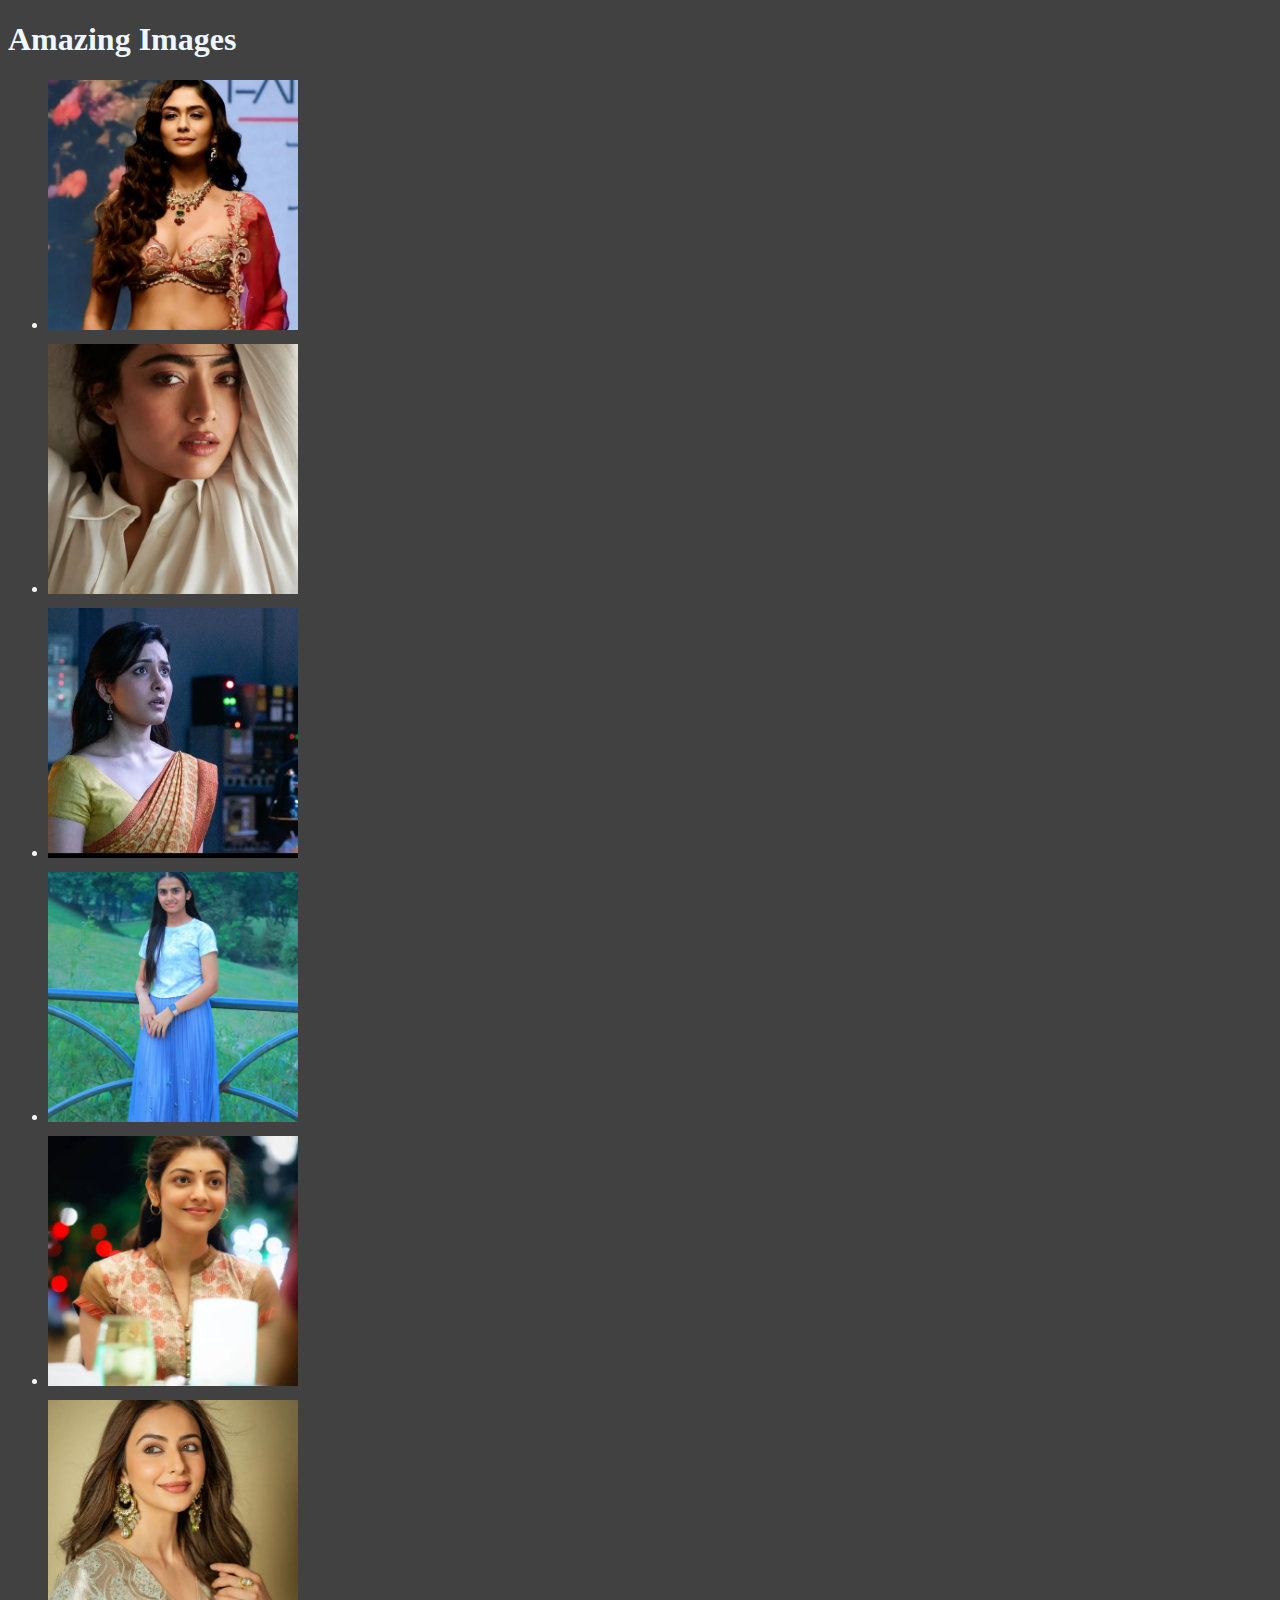
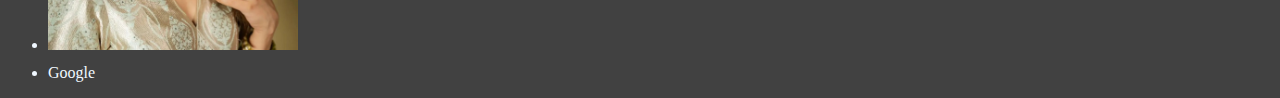
<file: Events/index.html>
<!DOCTYPE html>
<html lang="en">
<head>
    <meta charset="UTF-8">
    <meta name="viewport" content="width=device-width, initial-scale=1.0">
    <title>Events</title>
    <style>
        body{
            min-height: 100vh;
            width: 100%;
        }
        li{
        margin: 10px 0;
           
        }
        img{
            object-fit: cover;
        }
    </style>
    
</head>
<body style="background-color: #414141; color:aliceblue">
    <h1>Amazing Images</h1>
    <div>
        <ul id="images">
            <li><img width="250px" height="250px" id="mrunal" src="assets/Mrunal.jpg" alt="mrunal"></li>
            <li><img width="250px" height="250px" id="rashmika" src="assets/Rashmika.jpg" alt="rashmika"></li>
            <li><img width="250px" height="250px" id="raashi" src="assets/Raashi.jpg" alt="raashi"></li>
            <li><img width="250px" height="250px" id="sajja" src="assets/Sajja.jpg" alt="sajja"></li>
            <li><img width="250px" height="250px" id="kajal" src="assets/Kajal.jpg" alt="kajal"></li>
            <li><img width="250px" height="250px" id="rakul" src="assets/Rakul.jpg" alt="rakul"></li>
            <li><a id="google" style="color: aliceblue; text-decoration: none;" href="https://www.google.com">Google</a></li>
        </ul>
    </div>
    
<script src="script.js"></script>
</body>
</html>
</file>
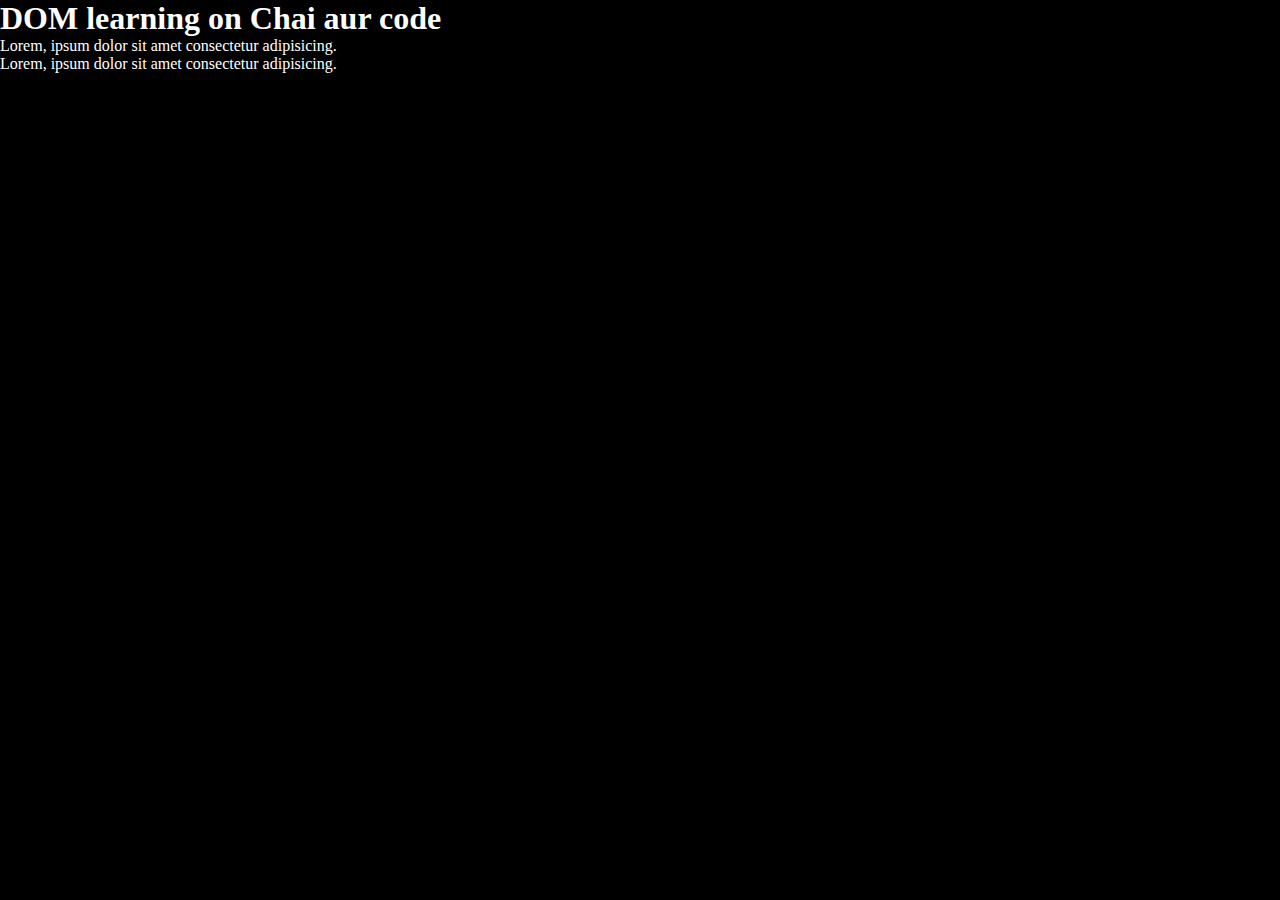
<file: DOM/01/index.html>
<!DOCTYPE html>
<html lang="en">
<head>
    <meta charset="UTF-8">
    <meta name="viewport" content="width=device-width, initial-scale=1.0">
    <title>DOM learning</title>
    <link rel="stylesheet" href="style.css">
</head>
<body>
    <div class="bg-black">
        <h1 id="heading">DOM learning on Chai aur code <span style="display:none">test text</span></h1>
        <p class="para">Lorem, ipsum dolor sit amet consectetur adipisicing.</p>
        <p class="para">Lorem, ipsum dolor sit amet consectetur adipisicing.</p>
    </div>

    <script src="script.js"></script>
</body>
</html>
</file>
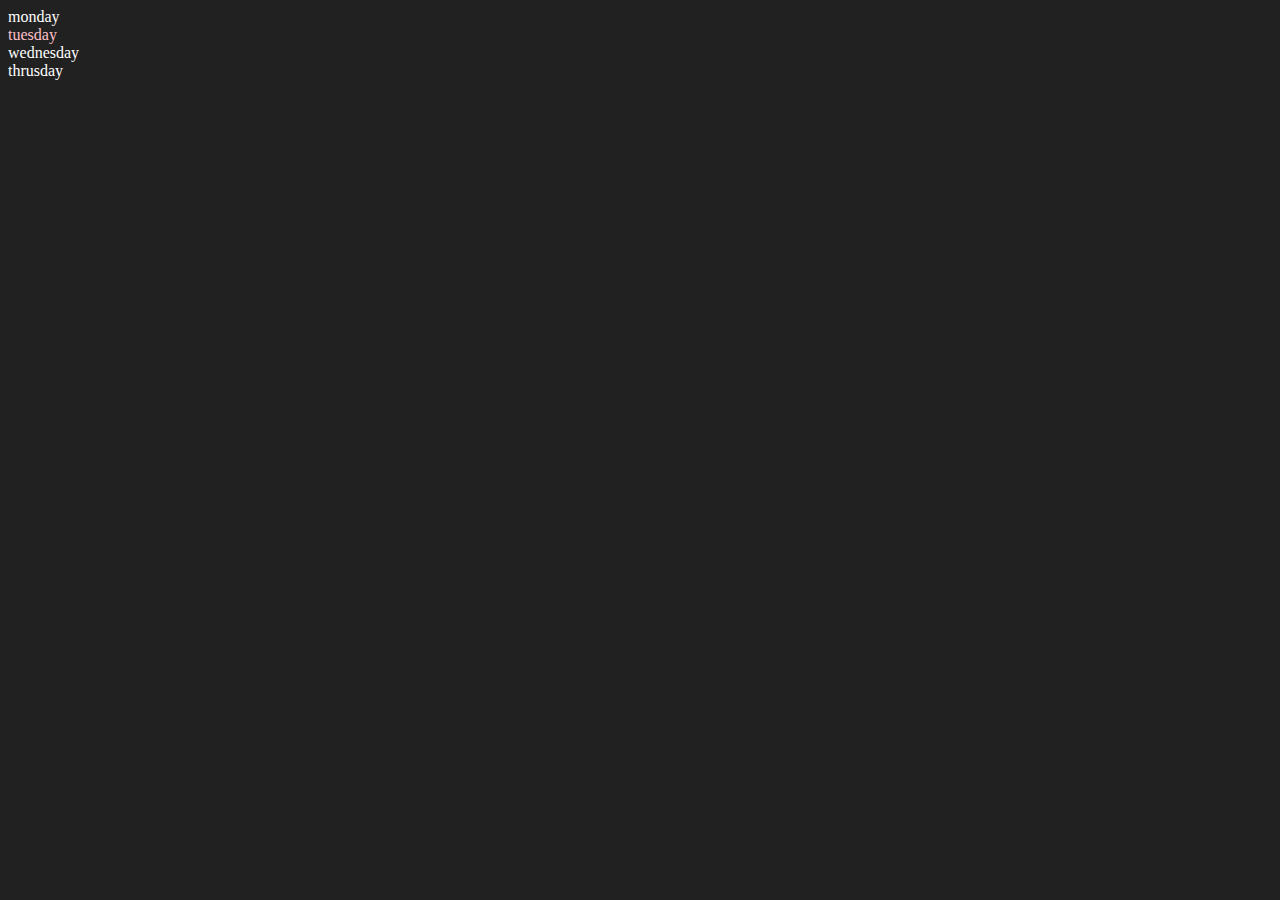
<file: DOM/02/index.html>
<!DOCTYPE html>
<html lang="en">
<head>
    <meta charset="UTF-8">
    <meta name="viewport" content="width=device-width, initial-scale=1.0">
    <title>Beta Beti</title>
    <link rel="stylesheet" href="style.css">
</head>
<body>
    <div class="parent">
        <!-- comment -->
        <div class="day">monday</div>
        <div class="day">tuesday</div>
        <div class="day">wednesday</div>
        <div class="day">thrusday</div>
    </div>
    <script src="script.js"></script>
</body>
</html>
</file>
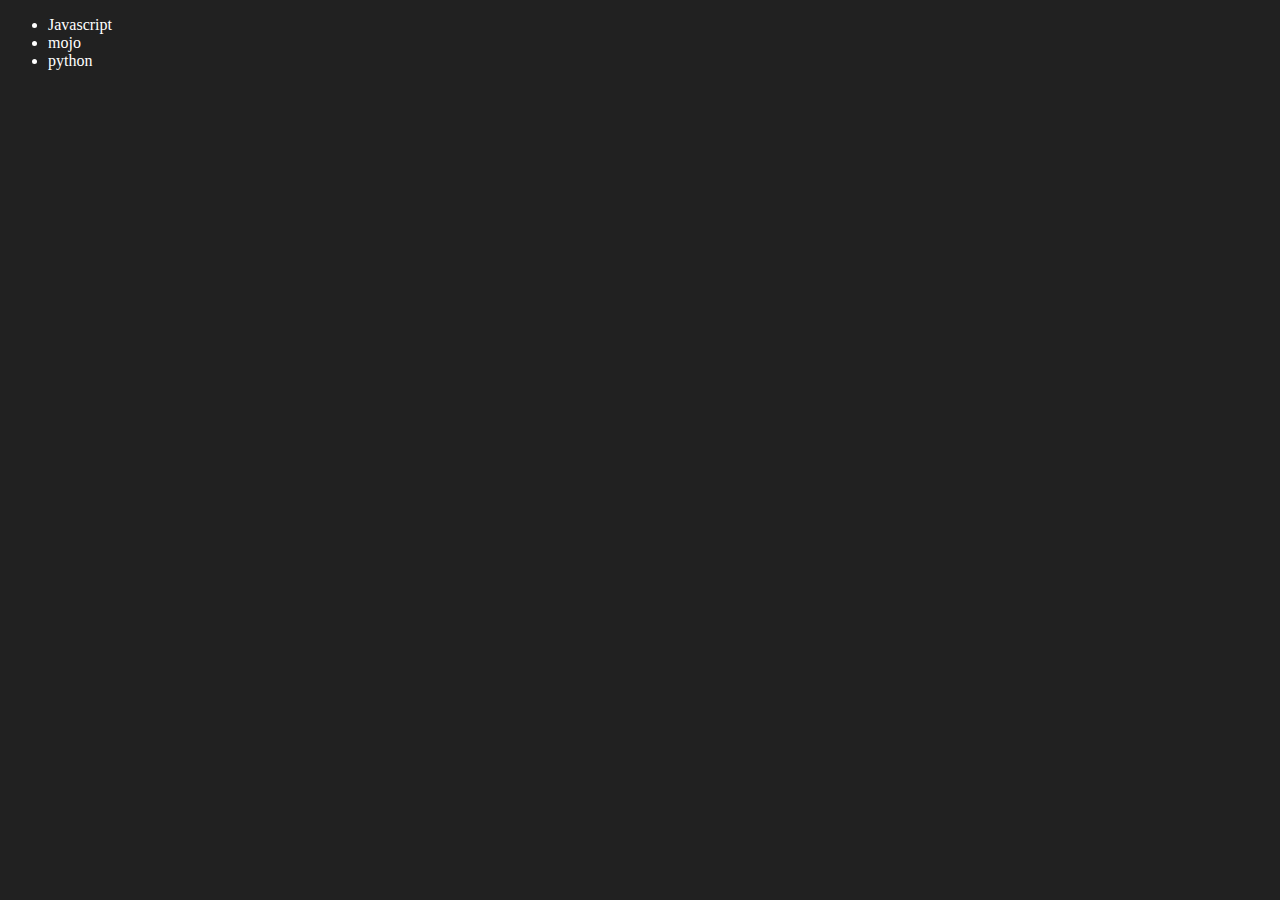
<file: DOM/04/index.html>
<!DOCTYPE html>
<html lang="en">
<head>
    <meta charset="UTF-8">
    <meta name="viewport" content="width=device-width, initial-scale=1.0">
    <title>Document</title>
    <link rel="stylesheet" href="style.css">
</head>
<body>
    <ul class="language">
        <li>Javascript</li>
    </ul>
    <script src="script.js"></script>
</body>
</html>
</file>
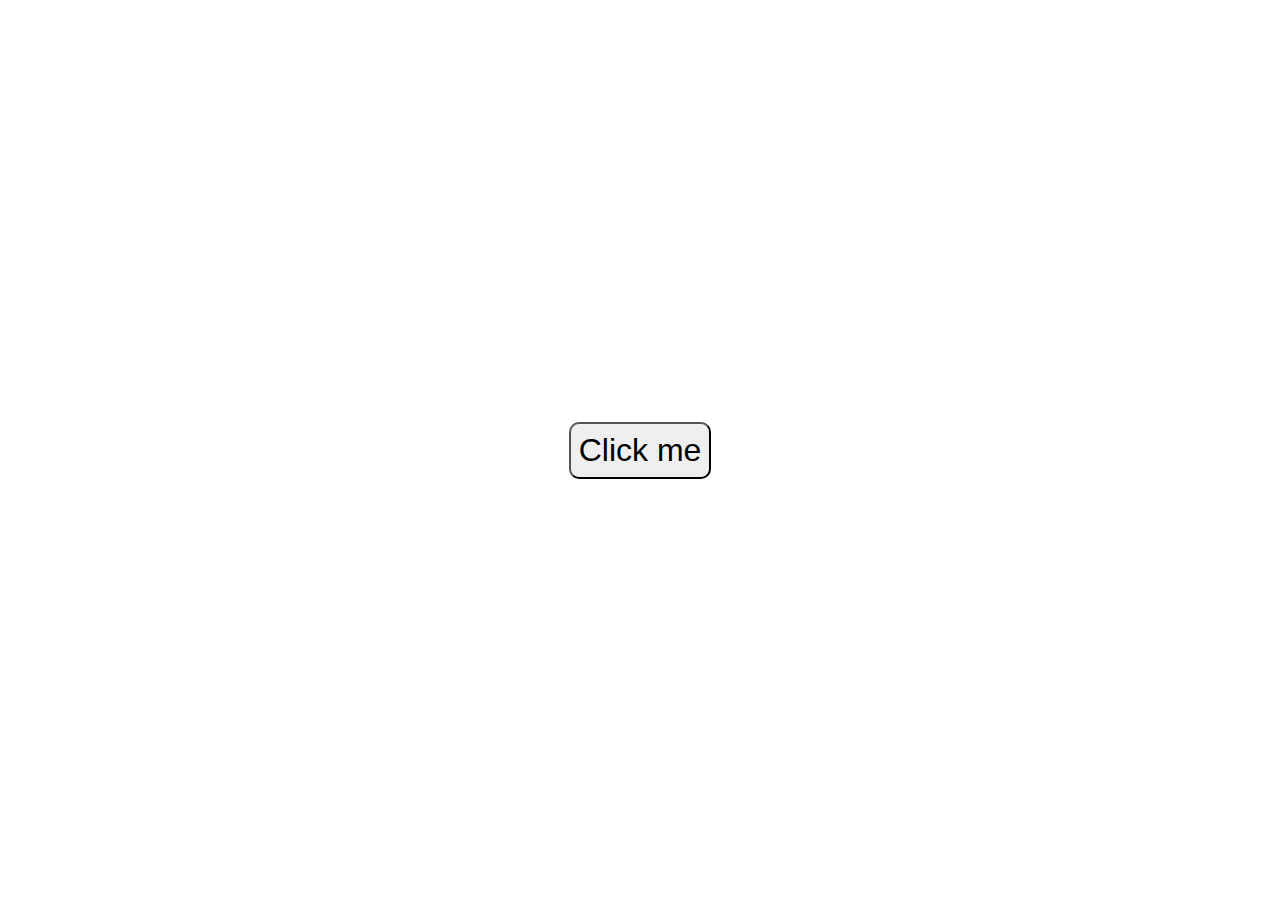
<file: Projects/New folder/index.html>
<!DOCTYPE html>
<html lang="en">
<head>
    <meta charset="UTF-8">
    <meta name="viewport" content="width=device-width, initial-scale=1.0">
    <title>Document</title>
    <link rel="stylesheet" href="style.css">
</head>
<body>
    <div id="main">
        <div><button id="btn">Click me</button></div>
    </div>
    <script src="script.js"></script>
</body>
</html>
</file>
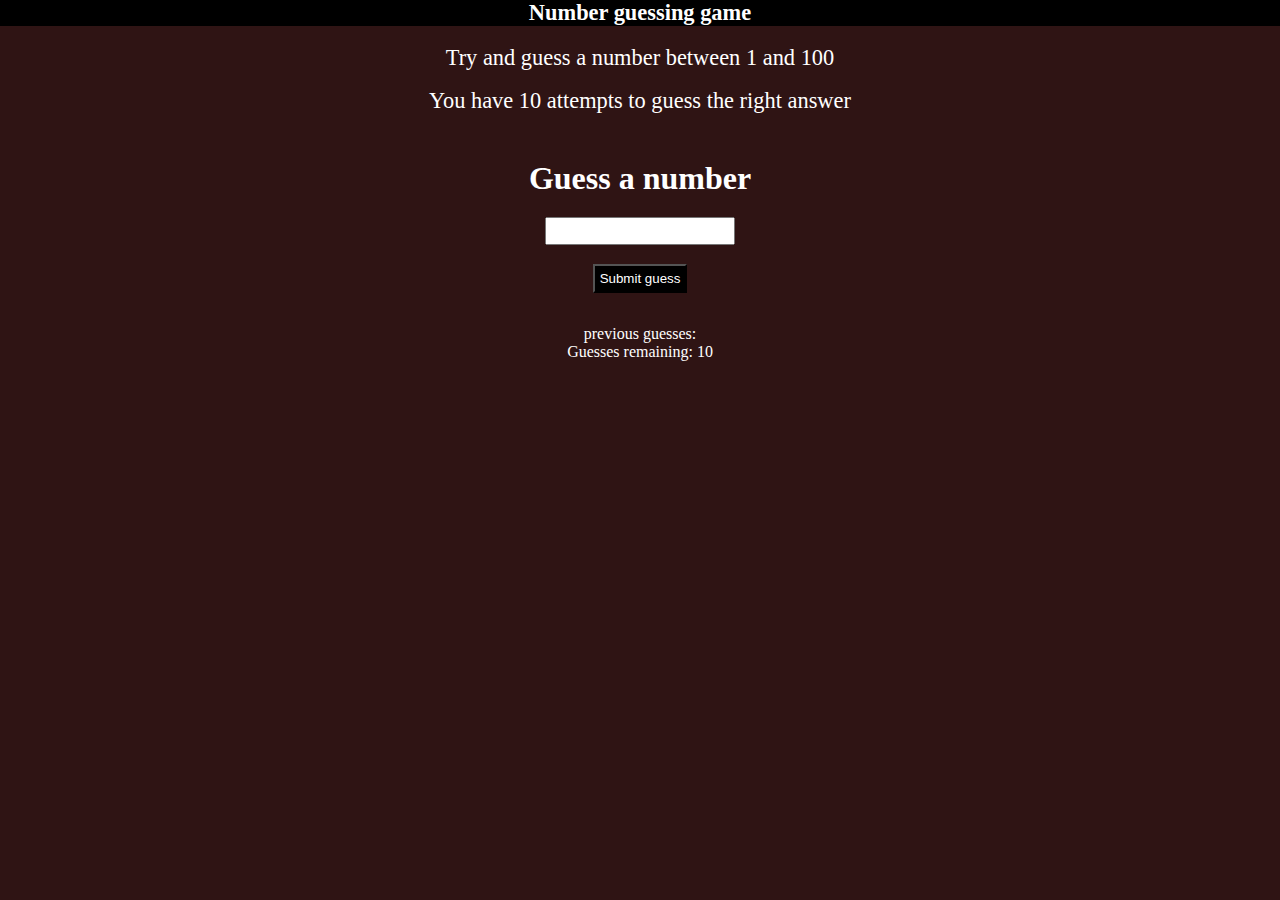
<file: Projects/project_four/index.html>
<!DOCTYPE html>
<html lang="en">
  <head>
    <meta charset="UTF-8" />
    <meta name="viewport" content="width=device-width, initial-scale=1.0" />
    <title>Document</title>
    <link rel="stylesheet" href="style.css" />
  </head>
  <body>
    <div id="main">
      <div id="nav">Number guessing game</div>
      <p>Try and guess a number between 1 and 100</p>
      <p>You have 10 attempts to guess the right answer</p>
      <div class="center">
        <form class="userarea">
          <h1>Guess a number</h1>
          <input id="inputField" type="text" />
          <input
            id="submit"
            type="submit"
            value="Submit guess"
            id="submitbtn"
          />
        </form>
      </div>
      <div id="messagebox"></div>

      <div>previous guesses: <span id="prevguess"></span></div>
      <div>Guesses remaining: <span id="remaining">10</span></div>
      <div id="loworhigh"></div>
    </div>
    <script src="script.js"></script>
  </body>
</html>
</file>
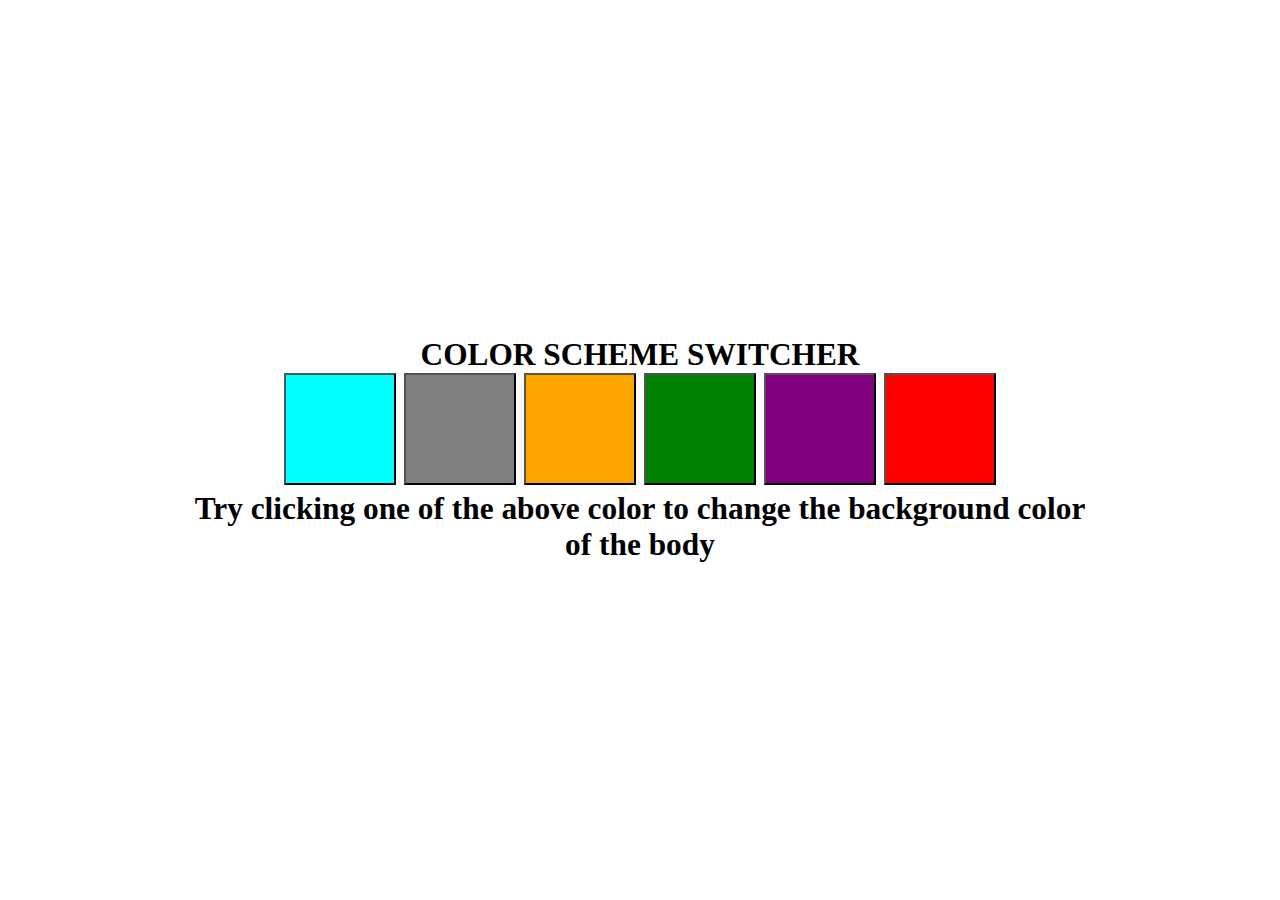
<file: Projects/project_one/index.html>
<!DOCTYPE html>
<html lang="en">
<head>
    <meta charset="UTF-8">
    <meta name="viewport" content="width=device-width, initial-scale=1.0">
    <title>Document</title>
    <link rel="stylesheet" href="style.css">
</head>
<body>
    <div id="main">
        <div class="text">COLOR SCHEME SWITCHER</div>
        <div id="buttons">
            <button id="aqua" class="btn"></button>
            <button id="grey" class="btn"></button>
            <button id="orange" class="btn"></button>
            <button id="green" class="btn"></button>
            <button id="purple" class="btn"></button>
            <button id="red" class="btn"></button>

        </div>
        <div class="text">Try clicking one of the above color to change the background color of the body</div>
    </div>
    <script src="script.js"></script>
</body>
</html>
</file>
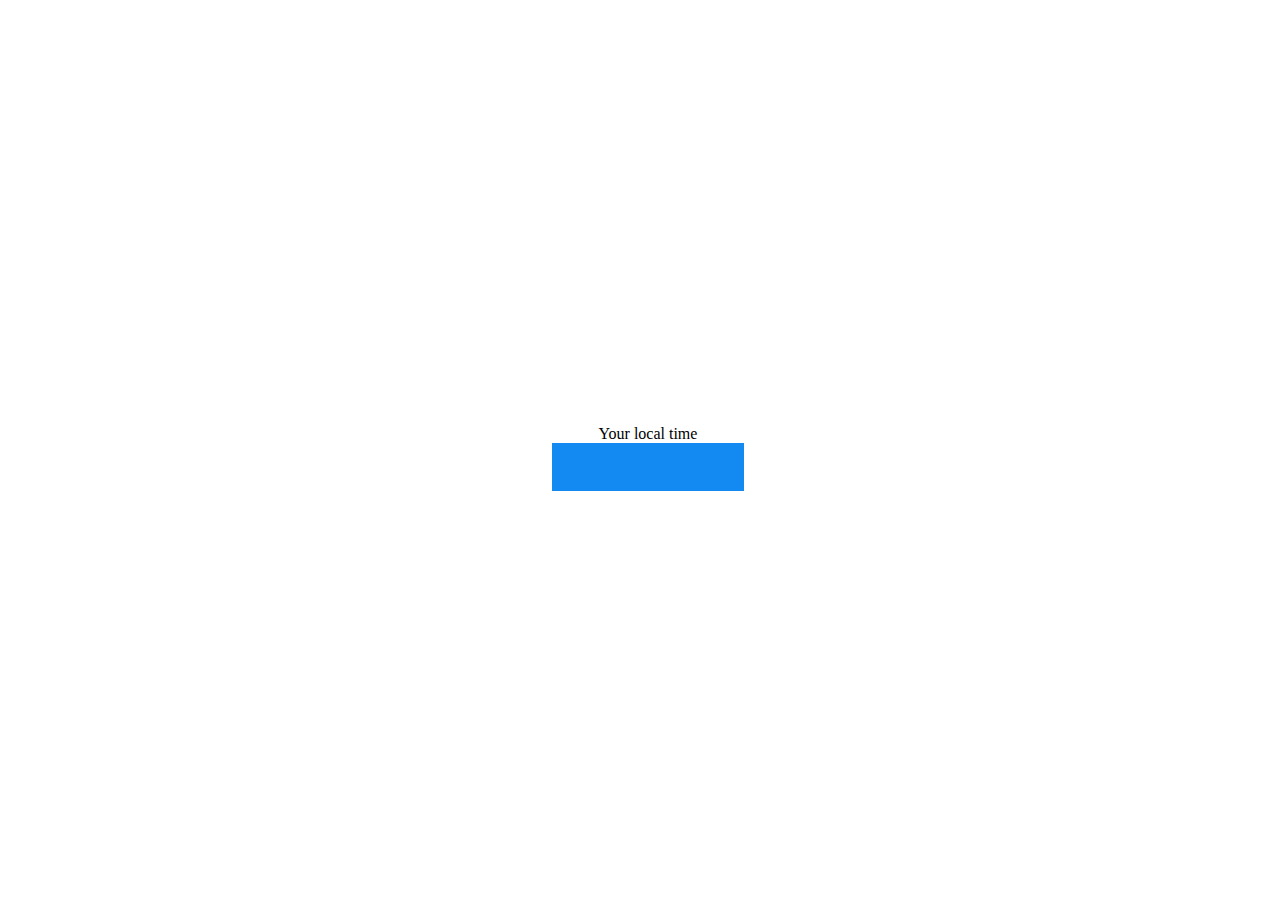
<file: Projects/project_three/index.html>
<!DOCTYPE html>
<html lang="en">
<head>
    <meta charset="UTF-8">
    <meta name="viewport" content="width=device-width, initial-scale=1.0">
    <title>Document</title>
    <link rel="stylesheet" href="style.css">
</head>
<body>
    <div id="main">
        <div id="banner">Your local time</div>
        <div id="clock"></div>
    </div>
    <script src="script.js"></script>
</body>
</html>
</file>
<file: DOM/01/style.css>
* {
  margin: 0;
  padding: 0;
  color: #fff;
}
body {
  background-color: black;
}
</file>
<file: DOM/02/style.css>
body{
    background-color: #212121;
    color: #fff;
}
</file>
<file: DOM/04/style.css>
body {
  background-color: #212121;
  color: #fff;
}
</file>
<file: Projects/New folder/style.css>
*{
    margin: 0;
    padding: 0;
    box-sizing: border-box;
}
body{
    min-height: 100vh;
    width: 100%;
}
#main{
    height: 100vh;
    background-color: c;
        display: flex;
    justify-content: center;
    align-items: center;
}
button{
    padding: .5rem;
    border-radius: 10px;
    font-size: 32px;
}
</file>
<file: Projects/project_four/style.css>
*{
    margin: 0;
    padding: 0;
    color: #fff;
}
#main{
    height: 100vh;
    width: 100%;
    position: relative;
    background-color: rgb(47, 20, 20);
    text-align: center
}
#nav{
    background-color: #000;
    color: #fff;
    font-weight: 800;
    font-size: 1.4rem;
    text-align: center;
}
p{
    line-height: 1.4rem;
    font-size: 1.4rem;
    margin-top: 1.3rem;
}
h1{
    margin-top: 3rem;
}
.userarea{
    display: flex;
    flex-direction: column;
    justify-content: center;
    align-items: center;
}
input{
    margin-top: 1.2rem;
    padding: .3rem;
}
#submit{
    background-color: black;
}
#inputField{
    color: #000;
}#messagebox{
    height: 2rem;
    width: 100%;
    font-size: 26px;
}
button {
    padding: 15px 10px;
    font-size: 1.3rem;
    background-color: green;
}
</file>
<file: Projects/project_one/style.css>
*{
    margin: 0;
    padding: 0;
    font-weight: 800;
    font-size: 1.4rem;
}
#main{
    min-height: 100vh;
    width: 100%;
    display: flex;
    justify-content: center;
    align-items: center;
    flex-direction: column;
}

button{
    height: 5rem;
    width:5rem;
}
.text{
    width: 70%;
    text-align: center;
}
</file>
<file: Projects/project_three/style.css>
#main{
    height: 100vh;
    width: 100vw;
    display: flex;
    flex-direction: column;
    justify-content: center;
    align-items: center;
}
#clock{
    height: 3rem;
    width: 12rem;
    background-color: rgb(19, 138, 242);
    text-align: center;
    line-height: 3rem;
    color: #fff;
}
</file>
